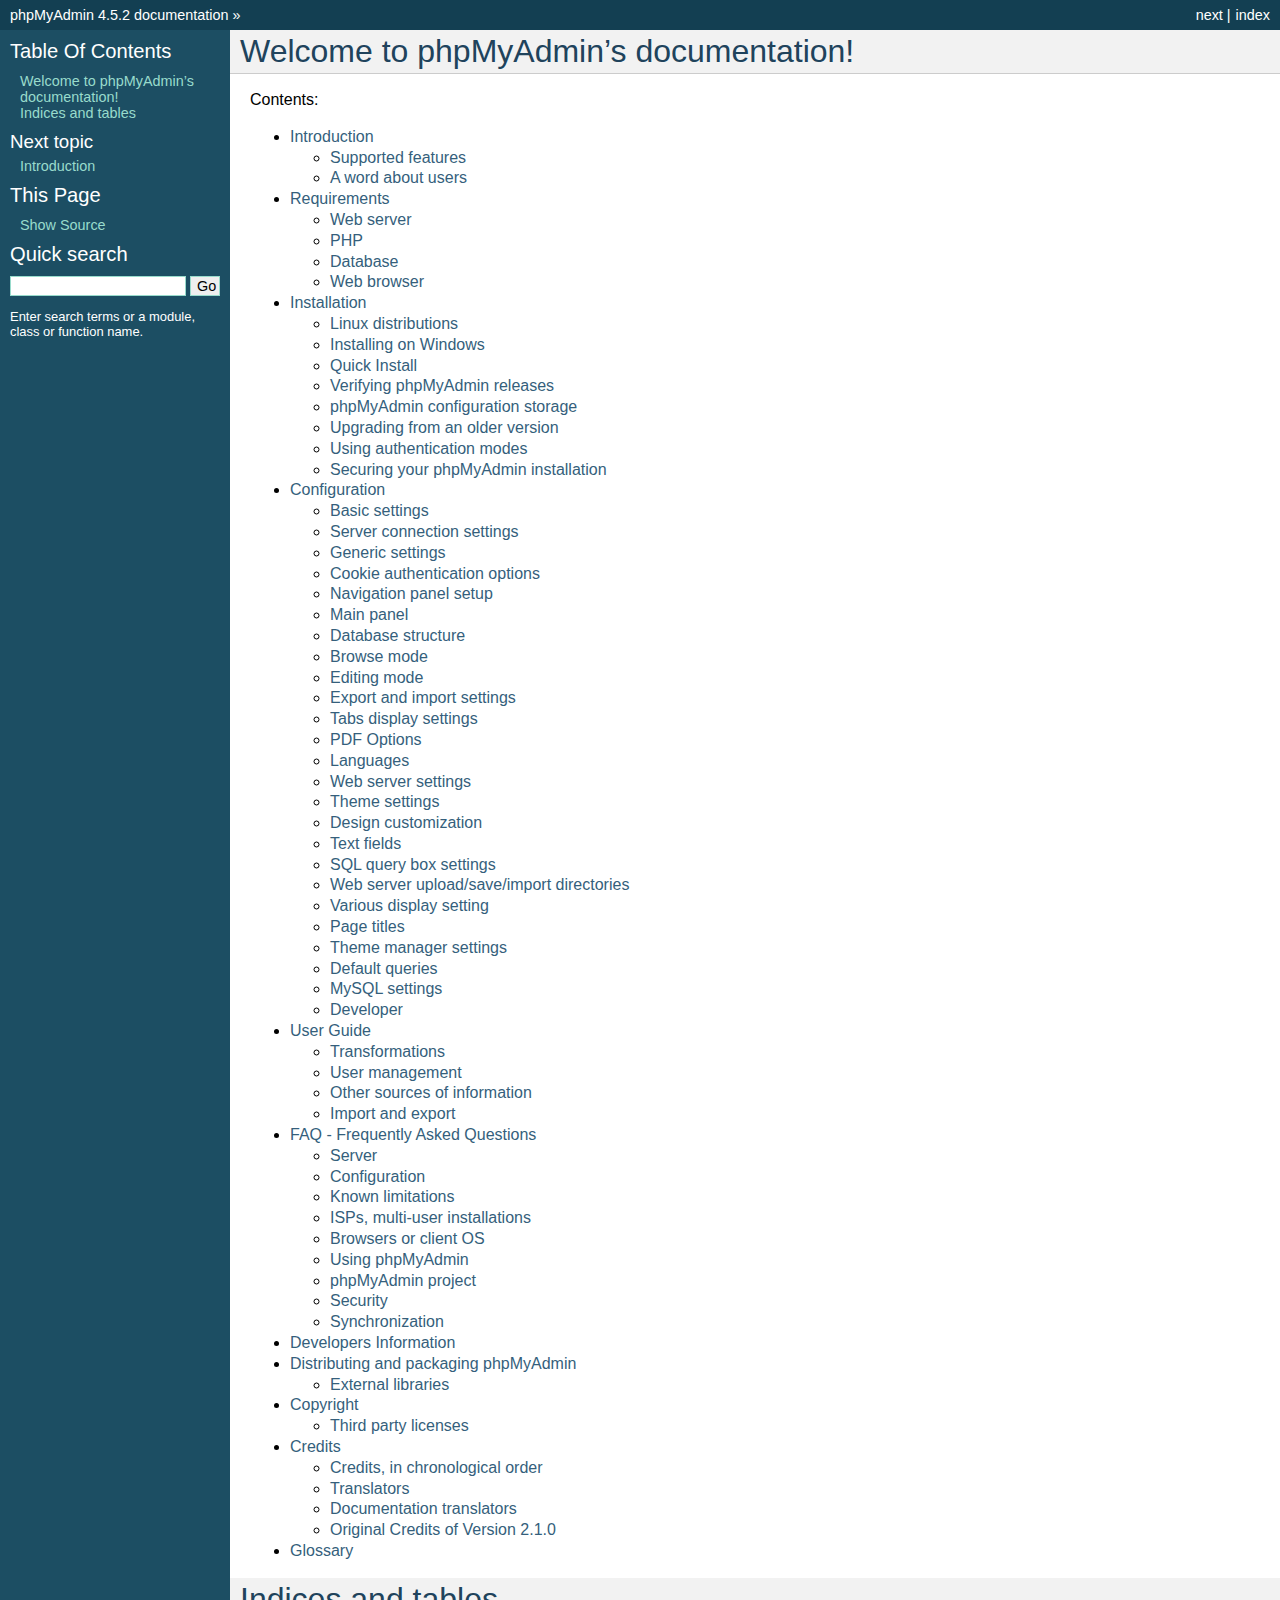
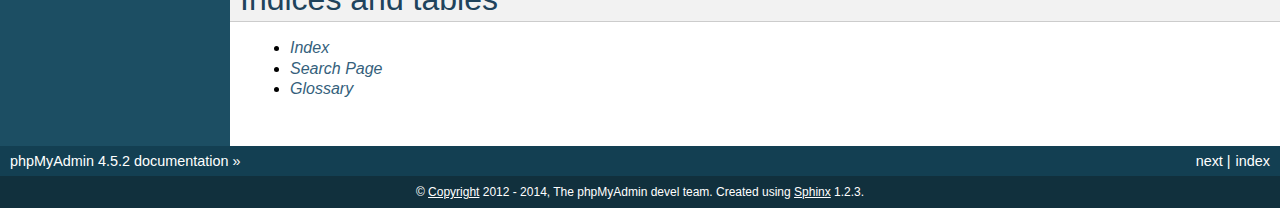
<file: public_html/phpMyAdmin/doc/html/index.html>
<!DOCTYPE html PUBLIC "-//W3C//DTD XHTML 1.0 Transitional//EN"
  "http://www.w3.org/TR/xhtml1/DTD/xhtml1-transitional.dtd">


<html xmlns="http://www.w3.org/1999/xhtml">
  <head>
    <meta http-equiv="Content-Type" content="text/html; charset=utf-8" />
    
    <title>Welcome to phpMyAdmin’s documentation! &mdash; phpMyAdmin 4.5.2 documentation</title>
    
    <link rel="stylesheet" href="_static/default.css" type="text/css" />
    <link rel="stylesheet" href="_static/pygments.css" type="text/css" />
    
    <script type="text/javascript">
      var DOCUMENTATION_OPTIONS = {
        URL_ROOT:    './',
        VERSION:     '4.5.2',
        COLLAPSE_INDEX: false,
        FILE_SUFFIX: '.html',
        HAS_SOURCE:  true
      };
    </script>
    <script type="text/javascript" src="_static/jquery.js"></script>
    <script type="text/javascript" src="_static/underscore.js"></script>
    <script type="text/javascript" src="_static/doctools.js"></script>
    <link rel="copyright" title="Copyright" href="copyright.html" />
    <link rel="top" title="phpMyAdmin 4.5.2 documentation" href="#" />
    <link rel="next" title="Introduction" href="intro.html" /> 
  </head>
  <body>
    <div class="related">
      <h3>Navigation</h3>
      <ul>
        <li class="right" style="margin-right: 10px">
          <a href="genindex.html" title="General Index"
             accesskey="I">index</a></li>
        <li class="right" >
          <a href="intro.html" title="Introduction"
             accesskey="N">next</a> |</li>
        <li><a href="#">phpMyAdmin 4.5.2 documentation</a> &raquo;</li> 
      </ul>
    </div>  

    <div class="document">
      <div class="documentwrapper">
        <div class="bodywrapper">
          <div class="body">
            
  <div class="section" id="welcome-to-phpmyadmin-s-documentation">
<h1>Welcome to phpMyAdmin&#8217;s documentation!<a class="headerlink" href="#welcome-to-phpmyadmin-s-documentation" title="Permalink to this headline">¶</a></h1>
<p>Contents:</p>
<div class="toctree-wrapper compound">
<ul>
<li class="toctree-l1"><a class="reference internal" href="intro.html">Introduction</a><ul>
<li class="toctree-l2"><a class="reference internal" href="intro.html#supported-features">Supported features</a></li>
<li class="toctree-l2"><a class="reference internal" href="intro.html#a-word-about-users">A word about users</a></li>
</ul>
</li>
<li class="toctree-l1"><a class="reference internal" href="require.html">Requirements</a><ul>
<li class="toctree-l2"><a class="reference internal" href="require.html#web-server">Web server</a></li>
<li class="toctree-l2"><a class="reference internal" href="require.html#php">PHP</a></li>
<li class="toctree-l2"><a class="reference internal" href="require.html#database">Database</a></li>
<li class="toctree-l2"><a class="reference internal" href="require.html#web-browser">Web browser</a></li>
</ul>
</li>
<li class="toctree-l1"><a class="reference internal" href="setup.html">Installation</a><ul>
<li class="toctree-l2"><a class="reference internal" href="setup.html#linux-distributions">Linux distributions</a></li>
<li class="toctree-l2"><a class="reference internal" href="setup.html#installing-on-windows">Installing on Windows</a></li>
<li class="toctree-l2"><a class="reference internal" href="setup.html#quick-install">Quick Install</a></li>
<li class="toctree-l2"><a class="reference internal" href="setup.html#verifying-phpmyadmin-releases">Verifying phpMyAdmin releases</a></li>
<li class="toctree-l2"><a class="reference internal" href="setup.html#phpmyadmin-configuration-storage">phpMyAdmin configuration storage</a></li>
<li class="toctree-l2"><a class="reference internal" href="setup.html#upgrading-from-an-older-version">Upgrading from an older version</a></li>
<li class="toctree-l2"><a class="reference internal" href="setup.html#using-authentication-modes">Using authentication modes</a></li>
<li class="toctree-l2"><a class="reference internal" href="setup.html#securing-your-phpmyadmin-installation">Securing your phpMyAdmin installation</a></li>
</ul>
</li>
<li class="toctree-l1"><a class="reference internal" href="config.html">Configuration</a><ul>
<li class="toctree-l2"><a class="reference internal" href="config.html#basic-settings">Basic settings</a></li>
<li class="toctree-l2"><a class="reference internal" href="config.html#server-connection-settings">Server connection settings</a></li>
<li class="toctree-l2"><a class="reference internal" href="config.html#generic-settings">Generic settings</a></li>
<li class="toctree-l2"><a class="reference internal" href="config.html#cookie-authentication-options">Cookie authentication options</a></li>
<li class="toctree-l2"><a class="reference internal" href="config.html#navigation-panel-setup">Navigation panel setup</a></li>
<li class="toctree-l2"><a class="reference internal" href="config.html#main-panel">Main panel</a></li>
<li class="toctree-l2"><a class="reference internal" href="config.html#database-structure">Database structure</a></li>
<li class="toctree-l2"><a class="reference internal" href="config.html#browse-mode">Browse mode</a></li>
<li class="toctree-l2"><a class="reference internal" href="config.html#editing-mode">Editing mode</a></li>
<li class="toctree-l2"><a class="reference internal" href="config.html#export-and-import-settings">Export and import settings</a></li>
<li class="toctree-l2"><a class="reference internal" href="config.html#tabs-display-settings">Tabs display settings</a></li>
<li class="toctree-l2"><a class="reference internal" href="config.html#pdf-options">PDF Options</a></li>
<li class="toctree-l2"><a class="reference internal" href="config.html#languages">Languages</a></li>
<li class="toctree-l2"><a class="reference internal" href="config.html#web-server-settings">Web server settings</a></li>
<li class="toctree-l2"><a class="reference internal" href="config.html#theme-settings">Theme settings</a></li>
<li class="toctree-l2"><a class="reference internal" href="config.html#design-customization">Design customization</a></li>
<li class="toctree-l2"><a class="reference internal" href="config.html#text-fields">Text fields</a></li>
<li class="toctree-l2"><a class="reference internal" href="config.html#sql-query-box-settings">SQL query box settings</a></li>
<li class="toctree-l2"><a class="reference internal" href="config.html#web-server-upload-save-import-directories">Web server upload/save/import directories</a></li>
<li class="toctree-l2"><a class="reference internal" href="config.html#various-display-setting">Various display setting</a></li>
<li class="toctree-l2"><a class="reference internal" href="config.html#page-titles">Page titles</a></li>
<li class="toctree-l2"><a class="reference internal" href="config.html#theme-manager-settings">Theme manager settings</a></li>
<li class="toctree-l2"><a class="reference internal" href="config.html#default-queries">Default queries</a></li>
<li class="toctree-l2"><a class="reference internal" href="config.html#mysql-settings">MySQL settings</a></li>
<li class="toctree-l2"><a class="reference internal" href="config.html#developer">Developer</a></li>
</ul>
</li>
<li class="toctree-l1"><a class="reference internal" href="user.html">User Guide</a><ul>
<li class="toctree-l2"><a class="reference internal" href="transformations.html">Transformations</a></li>
<li class="toctree-l2"><a class="reference internal" href="privileges.html">User management</a></li>
<li class="toctree-l2"><a class="reference internal" href="other.html">Other sources of information</a></li>
<li class="toctree-l2"><a class="reference internal" href="import_export.html">Import and export</a></li>
</ul>
</li>
<li class="toctree-l1"><a class="reference internal" href="faq.html">FAQ - Frequently Asked Questions</a><ul>
<li class="toctree-l2"><a class="reference internal" href="faq.html#server">Server</a></li>
<li class="toctree-l2"><a class="reference internal" href="faq.html#configuration">Configuration</a></li>
<li class="toctree-l2"><a class="reference internal" href="faq.html#known-limitations">Known limitations</a></li>
<li class="toctree-l2"><a class="reference internal" href="faq.html#isps-multi-user-installations">ISPs, multi-user installations</a></li>
<li class="toctree-l2"><a class="reference internal" href="faq.html#browsers-or-client-os">Browsers or client OS</a></li>
<li class="toctree-l2"><a class="reference internal" href="faq.html#using-phpmyadmin">Using phpMyAdmin</a></li>
<li class="toctree-l2"><a class="reference internal" href="faq.html#phpmyadmin-project">phpMyAdmin project</a></li>
<li class="toctree-l2"><a class="reference internal" href="faq.html#security">Security</a></li>
<li class="toctree-l2"><a class="reference internal" href="faq.html#synchronization">Synchronization</a></li>
</ul>
</li>
<li class="toctree-l1"><a class="reference internal" href="developers.html">Developers Information</a></li>
<li class="toctree-l1"><a class="reference internal" href="vendors.html">Distributing and packaging phpMyAdmin</a><ul>
<li class="toctree-l2"><a class="reference internal" href="vendors.html#external-libraries">External libraries</a></li>
</ul>
</li>
<li class="toctree-l1"><a class="reference internal" href="copyright.html">Copyright</a><ul>
<li class="toctree-l2"><a class="reference internal" href="copyright.html#third-party-licenses">Third party licenses</a></li>
</ul>
</li>
<li class="toctree-l1"><a class="reference internal" href="credits.html">Credits</a><ul>
<li class="toctree-l2"><a class="reference internal" href="credits.html#credits-in-chronological-order">Credits, in chronological order</a></li>
<li class="toctree-l2"><a class="reference internal" href="credits.html#translators">Translators</a></li>
<li class="toctree-l2"><a class="reference internal" href="credits.html#documentation-translators">Documentation translators</a></li>
<li class="toctree-l2"><a class="reference internal" href="credits.html#original-credits-of-version-2-1-0">Original Credits of Version 2.1.0</a></li>
</ul>
</li>
<li class="toctree-l1"><a class="reference internal" href="glossary.html">Glossary</a></li>
</ul>
</div>
</div>
<div class="section" id="indices-and-tables">
<h1>Indices and tables<a class="headerlink" href="#indices-and-tables" title="Permalink to this headline">¶</a></h1>
<ul class="simple">
<li><a class="reference internal" href="genindex.html"><em>Index</em></a></li>
<li><a class="reference internal" href="search.html"><em>Search Page</em></a></li>
<li><a class="reference internal" href="glossary.html#glossary"><em>Glossary</em></a></li>
</ul>
</div>


          </div>
        </div>
      </div>
      <div class="sphinxsidebar">
        <div class="sphinxsidebarwrapper">
  <h3><a href="#">Table Of Contents</a></h3>
  <ul>
<li><a class="reference internal" href="#">Welcome to phpMyAdmin&#8217;s documentation!</a></li>
<li><a class="reference internal" href="#indices-and-tables">Indices and tables</a></li>
</ul>

  <h4>Next topic</h4>
  <p class="topless"><a href="intro.html"
                        title="next chapter">Introduction</a></p>
  <h3>This Page</h3>
  <ul class="this-page-menu">
    <li><a href="_sources/index.txt"
           rel="nofollow">Show Source</a></li>
  </ul>
<div id="searchbox" style="display: none">
  <h3>Quick search</h3>
    <form class="search" action="search.html" method="get">
      <input type="text" name="q" />
      <input type="submit" value="Go" />
      <input type="hidden" name="check_keywords" value="yes" />
      <input type="hidden" name="area" value="default" />
    </form>
    <p class="searchtip" style="font-size: 90%">
    Enter search terms or a module, class or function name.
    </p>
</div>
<script type="text/javascript">$('#searchbox').show(0);</script>
        </div>
      </div>
      <div class="clearer"></div>
    </div>
    <div class="related">
      <h3>Navigation</h3>
      <ul>
        <li class="right" style="margin-right: 10px">
          <a href="genindex.html" title="General Index"
             >index</a></li>
        <li class="right" >
          <a href="intro.html" title="Introduction"
             >next</a> |</li>
        <li><a href="#">phpMyAdmin 4.5.2 documentation</a> &raquo;</li> 
      </ul>
    </div>
    <div class="footer">
        &copy; <a href="copyright.html">Copyright</a> 2012 - 2014, The phpMyAdmin devel team.
      Created using <a href="http://sphinx-doc.org/">Sphinx</a> 1.2.3.
    </div>
  </body>
</html>
</file>
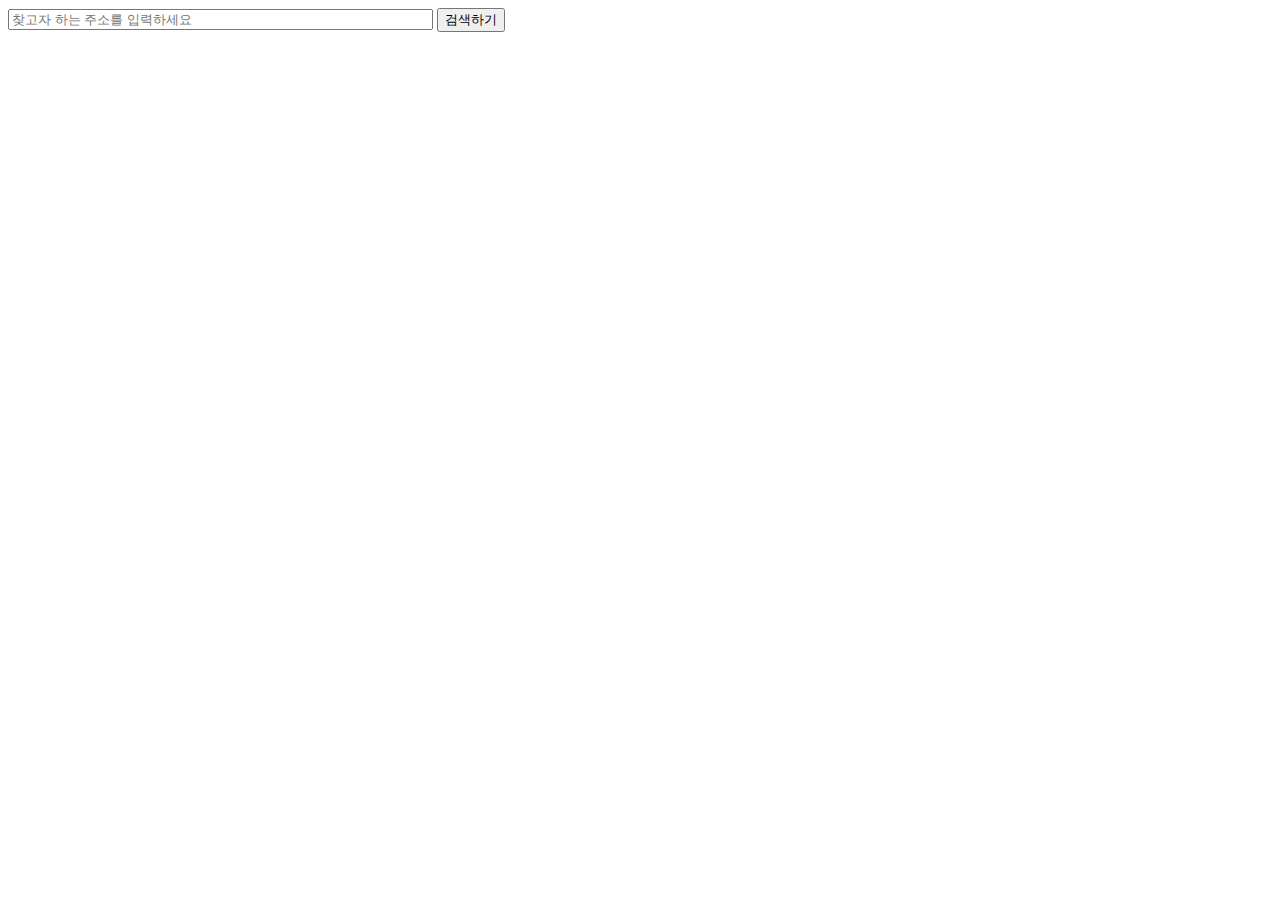
<file: public_html/naver3.html>
<!DOCTYPE html>
<html lang="en">
<head>
    <meta charset="UTF-8">
    <title>Title</title>
</head>
<body>
<input id="address" size="50" type="textbox" placeholder="찾고자 하는 주소를 입력하세요">
<button type="submit" id="submit">검색하기</button>

<div id="map" style="width:100%;height:400px;"></div>
<script type="text/javascript" src="https://openapi.map.naver.com/openapi/v3/maps.js?clientId=vodhYhhZWHJIsfZH36Ee&submodules=geocoder"></script>
<script type="text/javascript">
    var map = new naver.maps.Map("map", {
        center: new naver.maps.LatLng(37.3595316, 127.1052133),
        zoom: 10,
        mapTypeControl: true
    });

    var infoWindow = new naver.maps.InfoWindow({
        anchorSkew: true
    });

    map.setCursor('pointer');
 naver.maps.Event.addListener(map, 'click', function(e) {
        var marker = new naver.maps.Marker({
            position: e.coord,
            map: map
        });

        markerList.push(marker);
    });

    naver.maps.Event.addListener(map, 'keydown', function(e) {
        var keyboardEvent = e.keyboardEvent,
            keyCode = keyboardEvent.keyCode || keyboardEvent.which;

        var ESC = 27;

        if (keyCode === ESC) {
            keyboardEvent.preventDefault();

            for (var i=0, ii=markerList.length; i<ii; i++) {
                markerList[i].setMap(null);
            }

            markerList = [];

            menuLayer.hide();
        }
    });

    naver.maps.Event.addListener(map, 'mousedown', function(e) {
        menuLayer.hide();
    });

    naver.maps.Event.addListener(map, 'rightclick', function(e) {
        var coordHtml = 'Coord: '+ e.coord +'<br />Point: '+ e.point +'<br />Offset: '+ e.offset;

        menuLayer.show().css({
            left: e.offset.x,
            top: e.offset.y
        }).html(coordHtml);
    });

    // search by tm128 coordinate
    function searchCoordinateToAddress(latlng) {
        var tm128 = naver.maps.TransCoord.fromLatLngToTM128(latlng);

        infoWindow.close();

        naver.maps.Service.reverseGeocode({
            location: tm128,
            coordType: naver.maps.Service.CoordType.TM128
        }, function(status, response) {
            if (status === naver.maps.Service.Status.ERROR) {
                return alert('Something Wrong!');
            }

            var items = response.result.items,
                htmlAddresses = [];

            for (var i=0, ii=items.length, item, addrType; i<ii; i++) {
                item = items[i];
                addrType = item.isRoadAddress ? '[도로명 주소]' : '[지번 주소]';

                htmlAddresses.push((i+1) +'. '+ addrType +' '+ item.address);
            }

            infoWindow.setContent([
                '<div style="padding:10px;min-width:200px;line-height:150%;">',
                '<h4 style="margin-top:5px;">검색 좌표</h4><br />',
                htmlAddresses.join('<br />'),
                '</div>'
            ].join('\n'));

            infoWindow.open(map, latlng);
        });
    }

    // result by latlng coordinate
    function searchAddressToCoordinate(address) {
        naver.maps.Service.geocode({
            address: address
        }, function(status, response) {
            if (status === naver.maps.Service.Status.ERROR) {
                return alert('Something Wrong!');
            }

            var item = response.result.items[0],
                addrType = item.isRoadAddress ? '[도로명 주소]' : '[지번 주소]',
                point = new naver.maps.Point(item.point.x, item.point.y);

            infoWindow.setContent([
                '<div style="padding:10px;min-width:200px;line-height:150%;">',
                '<h4 style="margin-top:5px;">검색 주소 : '+ response.result.userquery +'</h4><br />',
                addrType +' '+ item.address +'<br />',
                '</div>'
            ].join('\n'));


            map.setCenter(point);
            infoWindow.open(map, point);
        });
    }

    function initGeocoder() {
        map.addListener('click', function(e) {
            searchCoordinateToAddress(e.coord);
        });

        $('#address').on('keydown', function(e) {
            var keyCode = e.which;

            if (keyCode === 13) { // Enter Key
                searchAddressToCoordinate($('#address').val());
            }
        });

        $('#submit').on('click', function(e) {
            e.preventDefault();

            searchAddressToCoordinate($('#address').val());
        });

        searchAddressToCoordinate('정자동 178-1');
    }

    naver.maps.onJSContentLoaded = initGeocoder;
	

    </script>
</body>
</html>
</file>
<file: public_html/phpMyAdmin/doc/html/_static/default.css>
/*
 * default.css_t
 * ~~~~~~~~~~~~~
 *
 * Sphinx stylesheet -- default theme.
 *
 * :copyright: Copyright 2007-2014 by the Sphinx team, see AUTHORS.
 * :license: BSD, see LICENSE for details.
 *
 */

@import url("basic.css");

/* -- page layout ----------------------------------------------------------- */

body {
    font-family: sans-serif;
    font-size: 100%;
    background-color: #11303d;
    color: #000;
    margin: 0;
    padding: 0;
}

div.document {
    background-color: #1c4e63;
}

div.documentwrapper {
    float: left;
    width: 100%;
}

div.bodywrapper {
    margin: 0 0 0 230px;
}

div.body {
    background-color: #ffffff;
    color: #000000;
    padding: 0 20px 30px 20px;
}

div.footer {
    color: #ffffff;
    width: 100%;
    padding: 9px 0 9px 0;
    text-align: center;
    font-size: 75%;
}

div.footer a {
    color: #ffffff;
    text-decoration: underline;
}

div.related {
    background-color: #133f52;
    line-height: 30px;
    color: #ffffff;
}

div.related a {
    color: #ffffff;
}

div.sphinxsidebar {
}

div.sphinxsidebar h3 {
    font-family: 'Trebuchet MS', sans-serif;
    color: #ffffff;
    font-size: 1.4em;
    font-weight: normal;
    margin: 0;
    padding: 0;
}

div.sphinxsidebar h3 a {
    color: #ffffff;
}

div.sphinxsidebar h4 {
    font-family: 'Trebuchet MS', sans-serif;
    color: #ffffff;
    font-size: 1.3em;
    font-weight: normal;
    margin: 5px 0 0 0;
    padding: 0;
}

div.sphinxsidebar p {
    color: #ffffff;
}

div.sphinxsidebar p.topless {
    margin: 5px 10px 10px 10px;
}

div.sphinxsidebar ul {
    margin: 10px;
    padding: 0;
    color: #ffffff;
}

div.sphinxsidebar a {
    color: #98dbcc;
}

div.sphinxsidebar input {
    border: 1px solid #98dbcc;
    font-family: sans-serif;
    font-size: 1em;
}



/* -- hyperlink styles ------------------------------------------------------ */

a {
    color: #355f7c;
    text-decoration: none;
}

a:visited {
    color: #355f7c;
    text-decoration: none;
}

a:hover {
    text-decoration: underline;
}



/* -- body styles ----------------------------------------------------------- */

div.body h1,
div.body h2,
div.body h3,
div.body h4,
div.body h5,
div.body h6 {
    font-family: 'Trebuchet MS', sans-serif;
    background-color: #f2f2f2;
    font-weight: normal;
    color: #20435c;
    border-bottom: 1px solid #ccc;
    margin: 20px -20px 10px -20px;
    padding: 3px 0 3px 10px;
}

div.body h1 { margin-top: 0; font-size: 200%; }
div.body h2 { font-size: 160%; }
div.body h3 { font-size: 140%; }
div.body h4 { font-size: 120%; }
div.body h5 { font-size: 110%; }
div.body h6 { font-size: 100%; }

a.headerlink {
    color: #c60f0f;
    font-size: 0.8em;
    padding: 0 4px 0 4px;
    text-decoration: none;
}

a.headerlink:hover {
    background-color: #c60f0f;
    color: white;
}

div.body p, div.body dd, div.body li {
    text-align: justify;
    line-height: 130%;
}

div.admonition p.admonition-title + p {
    display: inline;
}

div.admonition p {
    margin-bottom: 5px;
}

div.admonition pre {
    margin-bottom: 5px;
}

div.admonition ul, div.admonition ol {
    margin-bottom: 5px;
}

div.note {
    background-color: #eee;
    border: 1px solid #ccc;
}

div.seealso {
    background-color: #ffc;
    border: 1px solid #ff6;
}

div.topic {
    background-color: #eee;
}

div.warning {
    background-color: #ffe4e4;
    border: 1px solid #f66;
}

p.admonition-title {
    display: inline;
}

p.admonition-title:after {
    content: ":";
}

pre {
    padding: 5px;
    background-color: #eeffcc;
    color: #333333;
    line-height: 120%;
    border: 1px solid #ac9;
    border-left: none;
    border-right: none;
}

tt {
    background-color: #ecf0f3;
    padding: 0 1px 0 1px;
    font-size: 0.95em;
}

th {
    background-color: #ede;
}

.warning tt {
    background: #efc2c2;
}

.note tt {
    background: #d6d6d6;
}

.viewcode-back {
    font-family: sans-serif;
}

div.viewcode-block:target {
    background-color: #f4debf;
    border-top: 1px solid #ac9;
    border-bottom: 1px solid #ac9;
}
</file>
<file: public_html/phpMyAdmin/doc/html/_static/pygments.css>
.highlight .hll { background-color: #ffffcc }
.highlight  { background: #eeffcc; }
.highlight .c { color: #408090; font-style: italic } /* Comment */
.highlight .err { border: 1px solid #FF0000 } /* Error */
.highlight .k { color: #007020; font-weight: bold } /* Keyword */
.highlight .o { color: #666666 } /* Operator */
.highlight .cm { color: #408090; font-style: italic } /* Comment.Multiline */
.highlight .cp { color: #007020 } /* Comment.Preproc */
.highlight .c1 { color: #408090; font-style: italic } /* Comment.Single */
.highlight .cs { color: #408090; background-color: #fff0f0 } /* Comment.Special */
.highlight .gd { color: #A00000 } /* Generic.Deleted */
.highlight .ge { font-style: italic } /* Generic.Emph */
.highlight .gr { color: #FF0000 } /* Generic.Error */
.highlight .gh { color: #000080; font-weight: bold } /* Generic.Heading */
.highlight .gi { color: #00A000 } /* Generic.Inserted */
.highlight .go { color: #333333 } /* Generic.Output */
.highlight .gp { color: #c65d09; font-weight: bold } /* Generic.Prompt */
.highlight .gs { font-weight: bold } /* Generic.Strong */
.highlight .gu { color: #800080; font-weight: bold } /* Generic.Subheading */
.highlight .gt { color: #0044DD } /* Generic.Traceback */
.highlight .kc { color: #007020; font-weight: bold } /* Keyword.Constant */
.highlight .kd { color: #007020; font-weight: bold } /* Keyword.Declaration */
.highlight .kn { color: #007020; font-weight: bold } /* Keyword.Namespace */
.highlight .kp { color: #007020 } /* Keyword.Pseudo */
.highlight .kr { color: #007020; font-weight: bold } /* Keyword.Reserved */
.highlight .kt { color: #902000 } /* Keyword.Type */
.highlight .m { color: #208050 } /* Literal.Number */
.highlight .s { color: #4070a0 } /* Literal.String */
.highlight .na { color: #4070a0 } /* Name.Attribute */
.highlight .nb { color: #007020 } /* Name.Builtin */
.highlight .nc { color: #0e84b5; font-weight: bold } /* Name.Class */
.highlight .no { color: #60add5 } /* Name.Constant */
.highlight .nd { color: #555555; font-weight: bold } /* Name.Decorator */
.highlight .ni { color: #d55537; font-weight: bold } /* Name.Entity */
.highlight .ne { color: #007020 } /* Name.Exception */
.highlight .nf { color: #06287e } /* Name.Function */
.highlight .nl { color: #002070; font-weight: bold } /* Name.Label */
.highlight .nn { color: #0e84b5; font-weight: bold } /* Name.Namespace */
.highlight .nt { color: #062873; font-weight: bold } /* Name.Tag */
.highlight .nv { color: #bb60d5 } /* Name.Variable */
.highlight .ow { color: #007020; font-weight: bold } /* Operator.Word */
.highlight .w { color: #bbbbbb } /* Text.Whitespace */
.highlight .mb { color: #208050 } /* Literal.Number.Bin */
.highlight .mf { color: #208050 } /* Literal.Number.Float */
.highlight .mh { color: #208050 } /* Literal.Number.Hex */
.highlight .mi { color: #208050 } /* Literal.Number.Integer */
.highlight .mo { color: #208050 } /* Literal.Number.Oct */
.highlight .sb { color: #4070a0 } /* Literal.String.Backtick */
.highlight .sc { color: #4070a0 } /* Literal.String.Char */
.highlight .sd { color: #4070a0; font-style: italic } /* Literal.String.Doc */
.highlight .s2 { color: #4070a0 } /* Literal.String.Double */
.highlight .se { color: #4070a0; font-weight: bold } /* Literal.String.Escape */
.highlight .sh { color: #4070a0 } /* Literal.String.Heredoc */
.highlight .si { color: #70a0d0; font-style: italic } /* Literal.String.Interpol */
.highlight .sx { color: #c65d09 } /* Literal.String.Other */
.highlight .sr { color: #235388 } /* Literal.String.Regex */
.highlight .s1 { color: #4070a0 } /* Literal.String.Single */
.highlight .ss { color: #517918 } /* Literal.String.Symbol */
.highlight .bp { color: #007020 } /* Name.Builtin.Pseudo */
.highlight .vc { color: #bb60d5 } /* Name.Variable.Class */
.highlight .vg { color: #bb60d5 } /* Name.Variable.Global */
.highlight .vi { color: #bb60d5 } /* Name.Variable.Instance */
.highlight .il { color: #208050 } /* Literal.Number.Integer.Long */
</file>
